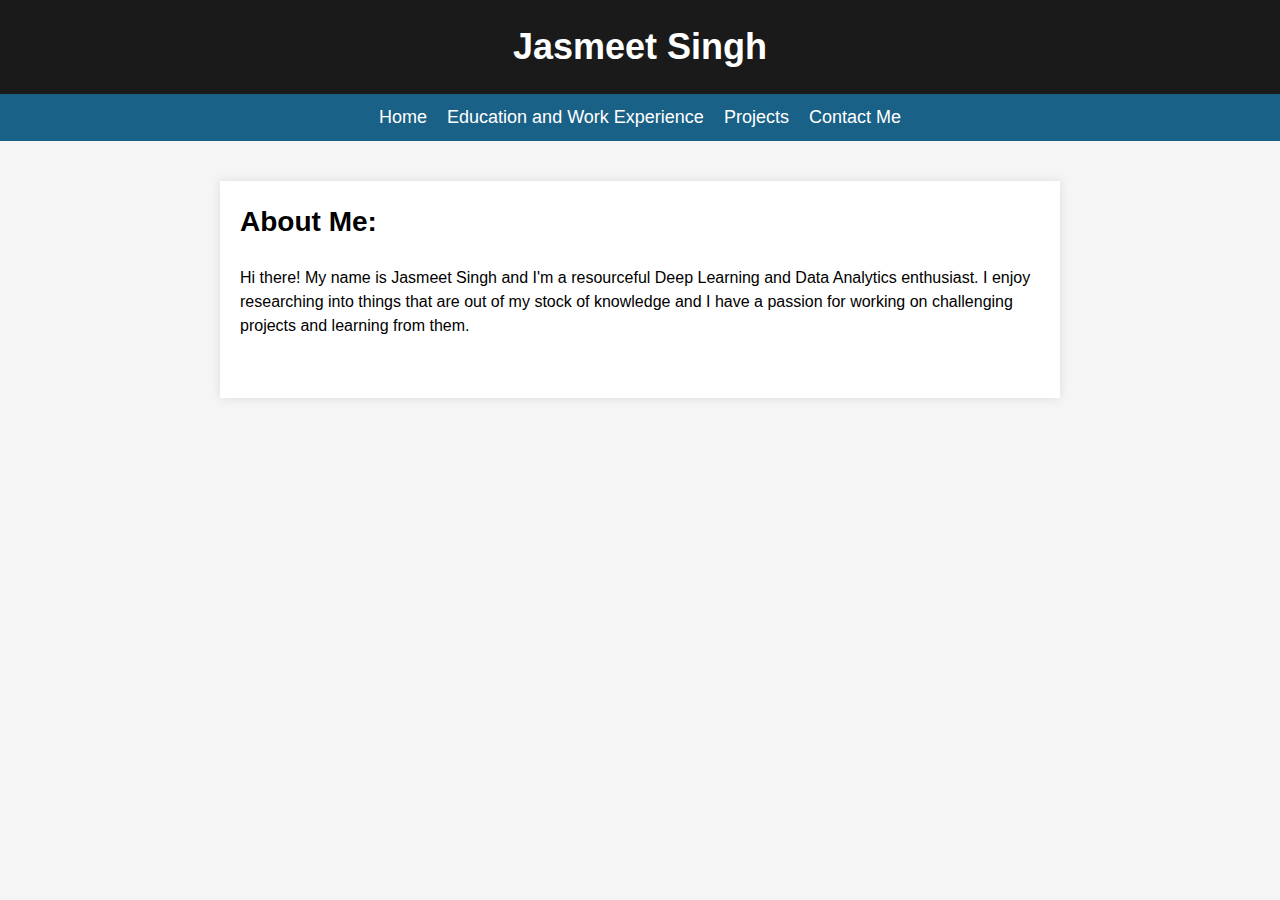
<file: index.html>
<!DOCTYPE html>
<html>
  <head>
    <title>About Me - Jasmeet Singh</title>
    <link rel="stylesheet" type="text/css" href="style.css">
  </head>
  <body>
    <header>
      <h1>Jasmeet Singh</h1>
    </header>
    <nav>
      <ul>
        <li><a href="index.html">Home</a></li>
        <li><a href="education-work.html">Education and Work Experience</a></li>
        <li><a href="projects.html">Projects</a></li>
        <li><a href="contact.html">Contact Me</a></li>
      </ul>
    </nav>
    <main>
      <section>
        <h2>About Me:</h2>
        <p>Hi there! My name is Jasmeet Singh and I'm a resourceful Deep Learning and Data Analytics enthusiast. I enjoy researching into things that are out of my stock of knowledge and I have a passion for working on challenging projects and learning from them.</p>
      </section>
    </main>
  </body>
</html>
</file>
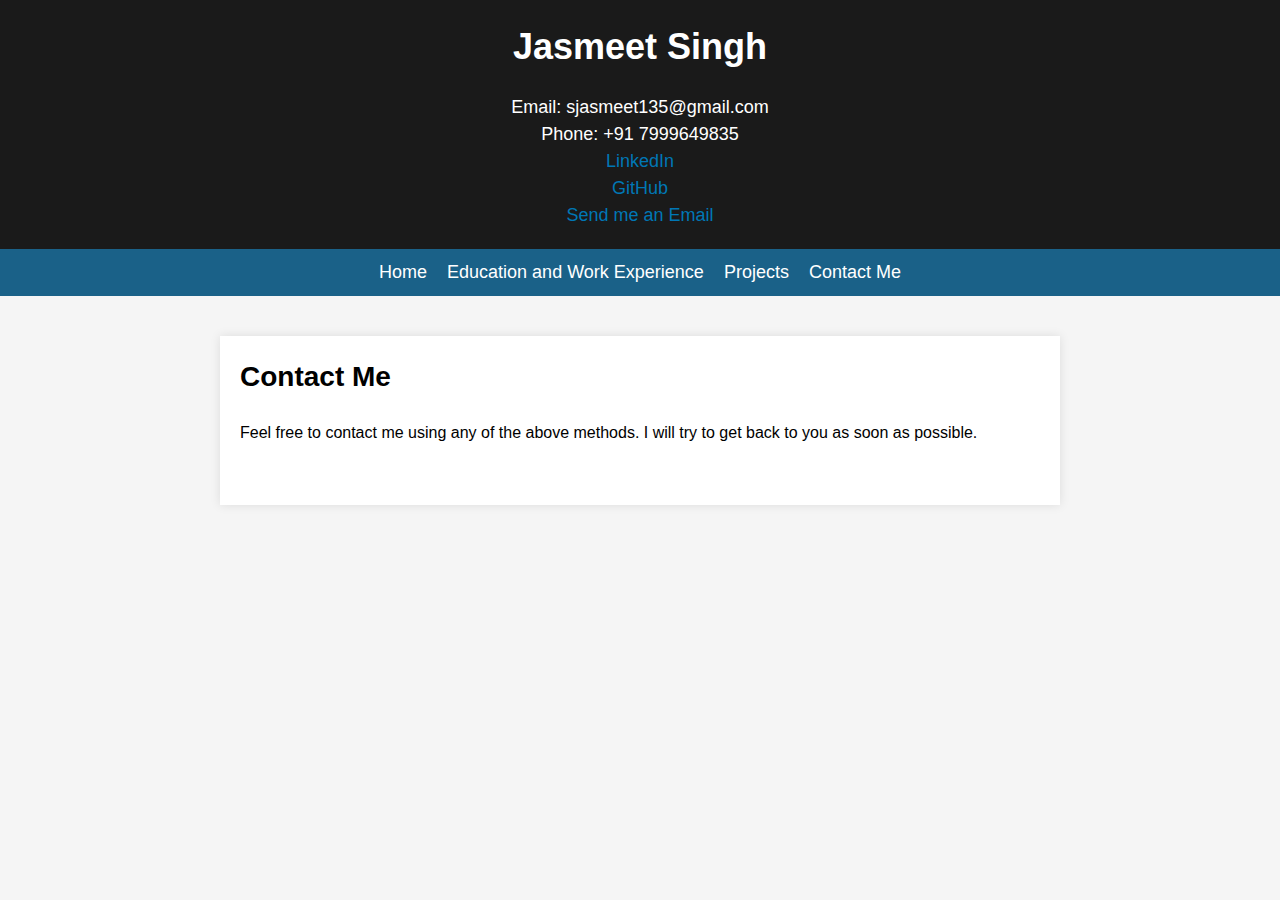
<file: contact.html>
<!DOCTYPE html>
<html>
  <head>
    <title>Jasmeet Singh - Contact Me</title>
    <link rel="stylesheet" type="text/css" href="style.css">
  </head>
  <body>
    <header>
      <h1>Jasmeet Singh</h1>
      <div class="contact-info">
        <p>Email: sjasmeet135@gmail.com</p>
        <p>Phone: +91 7999649835</p>
        <p><a href="https://www.linkedin.com/in/jasmeet-singh-6118701b9">LinkedIn</a></p>
        <p><a href="https://github.com/jasmeetsingh-028">GitHub</a></p>
        <p><a href="mailto:sjasmeet135@gmail.com">Send me an Email</a></p>
      </div>
    </header>
    <nav>
      <ul>
        <li><a href="index.html">Home</a></li>
        <li><a href="education-work.html">Education and Work Experience</a></li>
        <li><a href="projects.html">Projects</a></li>
        <li class="active"><a href="contact.html">Contact Me</a></li>
      </ul>
    </nav>
    <main>
      <section>
        <h2>Contact Me</h2>
        <p>Feel free to contact me using any of the above methods. I will try to get back to you as soon as possible.</p>
      </section>
  </body>
</html>
</file>
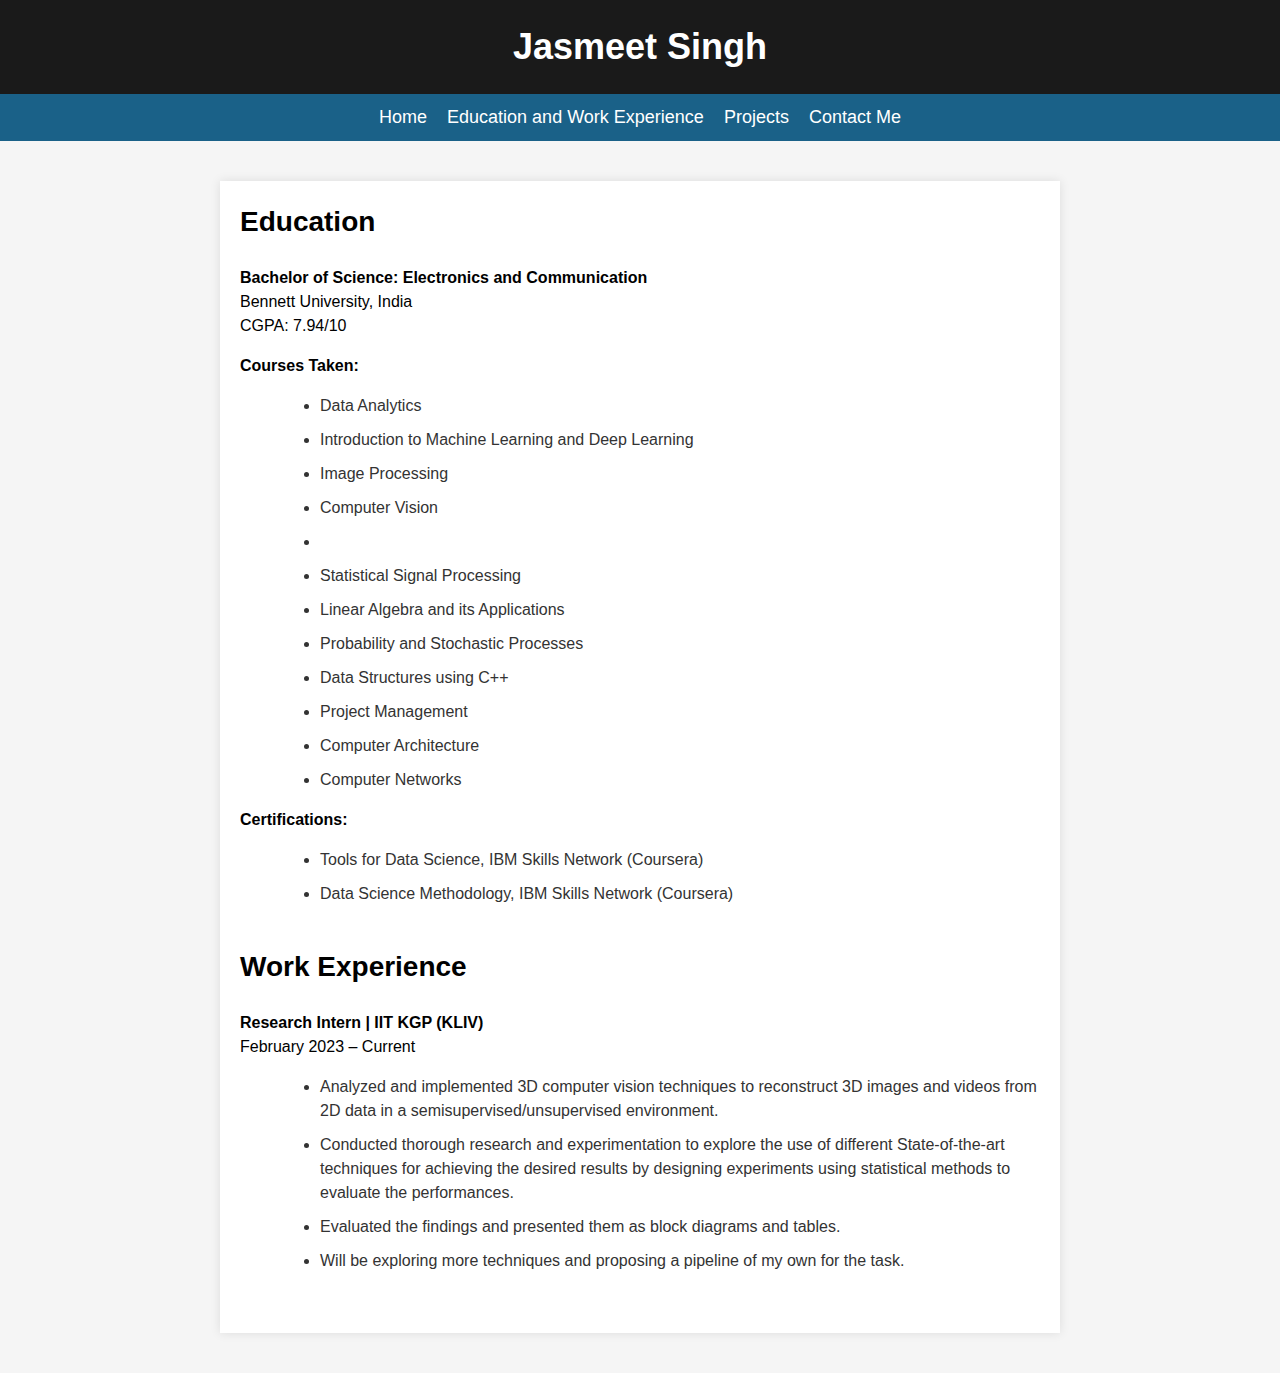
<file: education-work.html>
<!DOCTYPE html>
<html>
  <head>
    <title>Jasmeet Singh - Education and Work Experience</title>
    <link rel="stylesheet" type="text/css" href="style.css">
  </head>
  <body>
    <header>
      <h1>Jasmeet Singh</h1>
    </header>
    <nav>
      <ul>
        <li><a href="index.html">Home</a></li>
        <li><a href="education-work.html">Education and Work Experience</a></li>
        <li><a href="projects.html">Projects</a></li>
        <li><a href="contact.html">Contact Me</a></li>
      </ul>
    </nav>
    <main>
      <section>
        <h2>Education</h2>
        <p><strong>Bachelor of Science: Electronics and Communication</strong><br>
        Bennett University, India<br>
        CGPA: 7.94/10</p>
        <p><strong>Courses Taken:</strong></p>
        <ul>
          <li>Data Analytics</li>
          <li>Introduction to Machine Learning and Deep Learning</li>
          <li>Image Processing</li>
          <li>Computer Vision </li>
          <li></li>
          <li>Statistical Signal Processing</li>
          <li>Linear Algebra and its Applications</li>
          <li>Probability and Stochastic Processes</li>
          <li>Data Structures using C++</li>
          <li>Project Management</li>
          <li>Computer Architecture</li>
          <li>Computer Networks</li>
        </ul>
        <p><strong>Certifications:</strong></p>
        <ul>
          <li>Tools for Data Science, IBM Skills Network (Coursera)</li>
          <li>Data Science Methodology, IBM Skills Network (Coursera)</li>
        </ul>
      </section>
      <section>
        <h2>Work Experience</h2>
        <p><strong>Research Intern | IIT KGP (KLIV)</strong><br>
        February 2023 – Current</p>
        <ul>
          <li>Analyzed and implemented 3D computer vision techniques to reconstruct 3D images and videos from 2D data in a semisupervised/unsupervised environment.</li>
          <li>Conducted thorough research and experimentation to explore the use of different State-of-the-art techniques for achieving the desired results by designing experiments using statistical methods to evaluate the performances.</li>
          <li>Evaluated the findings and presented them as block diagrams and tables.</li>
          <li>Will be exploring more techniques and proposing a pipeline of my own for the task.</li>
        </ul>
      </section>
    </main>
  </body>
</html>
</file>
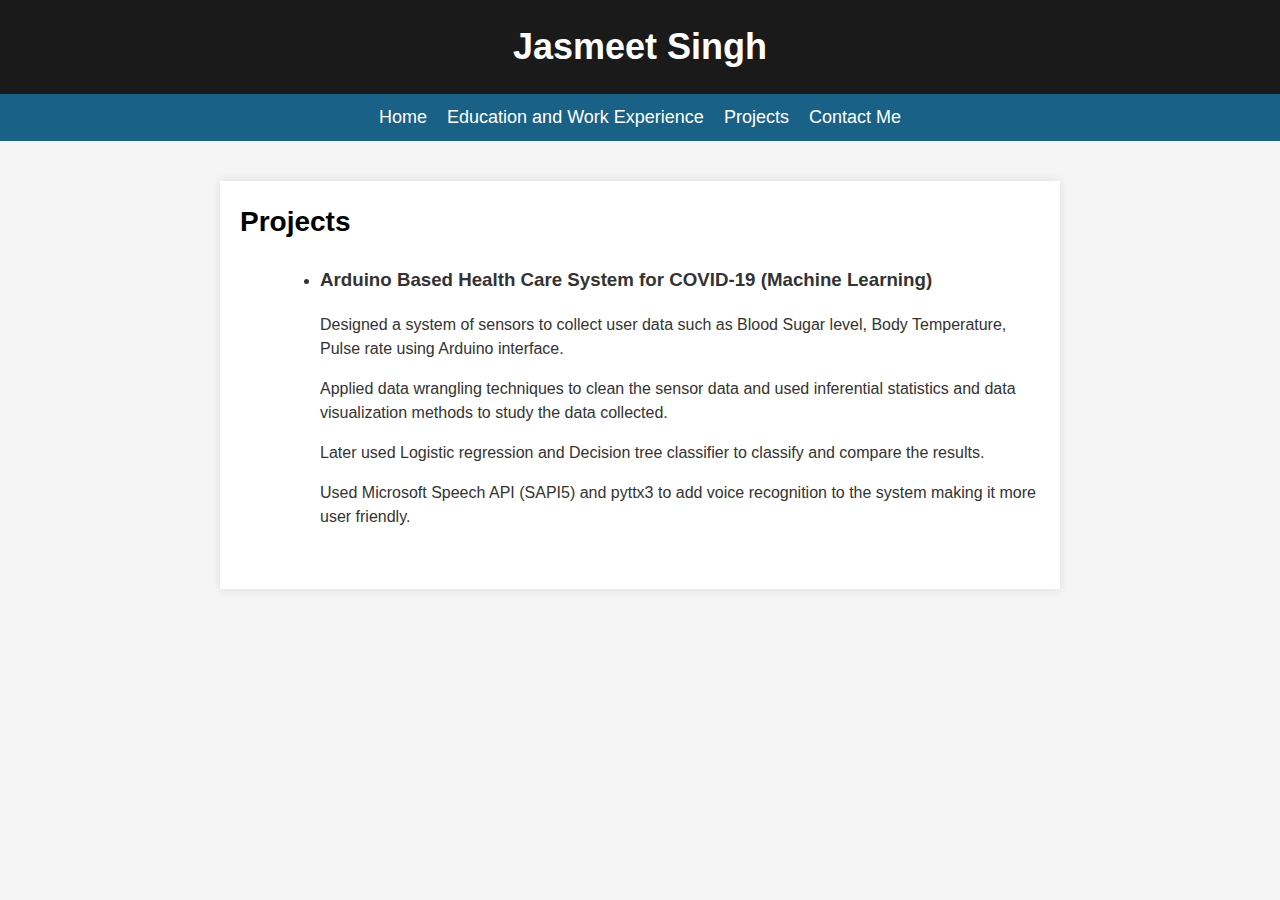
<file: projects.html>
<!DOCTYPE html>
<html>
  <head>
    <title>Jasmeet Singh - Projects</title>
    <link rel="stylesheet" type="text/css" href="style.css">
  </head>
  <body>
    <header>
      <h1>Jasmeet Singh</h1>
    </header>
    <nav>
      <ul>
        <li><a href="index.html">Home</a></li>
        <li><a href="education-work.html">Education and Work Experience</a></li>
        <li><a href="projects.html">Projects</a></li>
        <li><a href="contact.html">Contact Me</a></li>
      </ul>
    </nav>
    <main>
      <section>
        <h2>Projects</h2>
        <ul>
          <li>
            <h3>Arduino Based Health Care System for COVID-19 (Machine Learning)</h3>
            <p>Designed a system of sensors to collect user data such as Blood Sugar level, Body Temperature, Pulse rate using Arduino interface.</p>
            <p>Applied data wrangling techniques to clean the sensor data and used inferential statistics and data visualization methods to study the data collected.</p>
            <p>Later used Logistic regression and Decision tree classifier to classify and compare the results.</p>
            <p>Used Microsoft Speech API (SAPI5) and pyttx3 to add voice recognition to the system making it more user friendly.</p>
          </li>
        </ul>
      </section>
    </main>
  </body>
</html>
</file>
<file: style.css>
/* Global Styles */

body {
  font-family: Arial, sans-serif;
  font-size: 16px;
  line-height: 1.5;
  background-color: #F5F5F5;
  margin: 0;
  padding: 0;
}

a {
  color: #0077B5;
  text-decoration: none;
}

a:hover {
  text-decoration: underline;
}

/* Header Styles */

header {
  background-color: #1A1A1A;
  color: #FFFFFF;
  padding: 20px;
  text-align: center;
}

header h1 {
  margin: 0;
  font-size: 36px;
}

header .contact-info {
  margin-top: 20px;
}

header .contact-info p {
  margin: 0;
  font-size: 18px;
  line-height: 1.5;
}

/* Navigation Styles */

nav {
  background-color: #1a6188;
  color: #FFFFFF;
  padding: 10px 20px;
}

nav ul {
  list-style: none;
  margin: 0;
  padding: 0;
  display: flex;
  justify-content: center;
}

nav li {
  margin: 0 10px;
}

nav a {
  font-size: 18px;
  line-height: 1.5;
  color: #FFFFFF;
}

nav a:hover {
  text-decoration: underline;
}

/* Main Styles */

main {
  max-width: 800px;
  margin: 40px auto;
  padding: 20px;
  background-color: #FFFFFF;
  box-shadow: 0px 0px 10px 0px rgba(0,0,0,0.1);
}

section {
  margin-bottom: 40px;
}

section h2 {
  font-size: 28px;
  margin-top: 0;
}

section ul {
  list-style: disc;
  margin-left: 40px;
  margin-bottom: 0;
  color: #333333;
}

section li {
  margin-bottom: 10px;
}

/* Footer Styles */

footer {
  background-color: #0077B5;
  color: #FFFFFF;
  padding: 20px;
  text-align: center;
  font-size: 16px;
}

/* Animation Styles */

@keyframes fade-in {
  from { opacity: 0; }
  to { opacity: 1; }
}

.fade-in {
  animation-name: fade-in;
  animation-duration: 1s;
  animation-fill-mode: forwards;
}

@keyframes slide-in-left {
  from { transform: translateX(-100%); }
  to { transform: translateX(0); }
}

.slide-in-left {
  animation-name: slide-in-left;
  animation-duration: 1s;
  animation-fill-mode: forwards;
}

@keyframes slide-in-right {
  from { transform: translateX(100%); }
  to { transform: translateX(0); }
}

.slide-in-right {
  animation-name: slide-in-right;
  animation-duration: 1s;
  animation-fill-mode: forwards;
}

@keyframes slide-in-bottom {
  from { transform: translateY(100%); }
  to { transform: translateY(0); }
}

.slide-in-bottom {
  animation-name: slide-in-bottom;
  animation-duration: 1s;
  animation-fill-mode: forwards;
}
</file>
